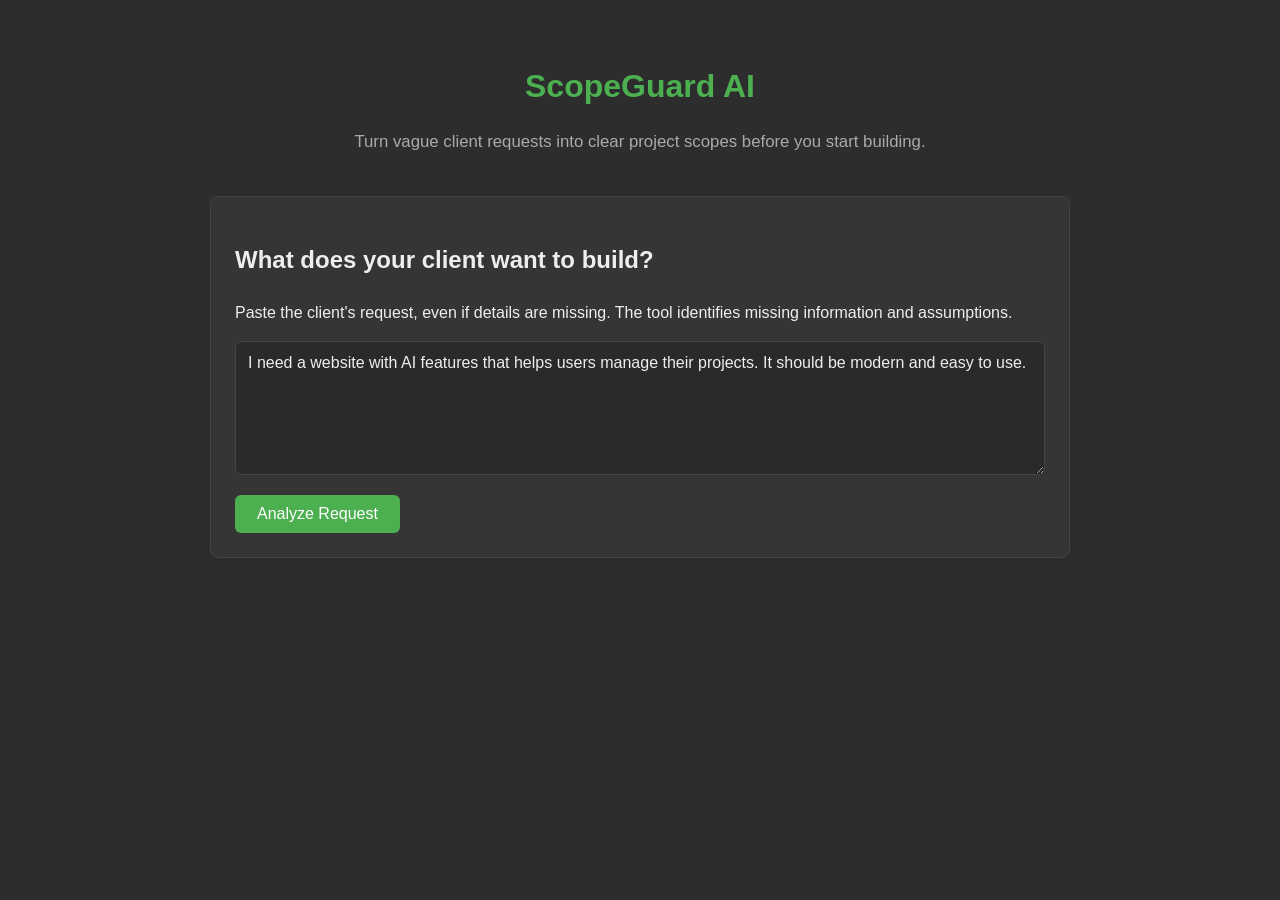
<file: index.html>
<!DOCTYPE html>
<html lang="en">
<head>
  <meta charset="UTF-8">
  <meta name="viewport" content="width=device-width, initial-scale=1.0">
  <title>ScopeGuard AI</title>
  <link rel="stylesheet" href="style.css">
</head>
<body>
  <header>
    <h1>ScopeGuard AI</h1>
    <p class="tagline">Turn vague client requests into clear project scopes before you start building.</p>
  </header>

  <main>
    <section class="input-section" aria-label="Client request input">
      <h2>What does your client want to build?</h2>
      <p>Paste the client's request, even if details are missing. The tool identifies missing information and assumptions.</p>
      <textarea id="requestInput" rows="6" placeholder="Example: I need a website with AI features...">I need a website with AI features that helps users manage their projects. It should be modern and easy to use.</textarea>
      <button id="analyzeBtn" onclick="analyzeRequest()">Analyze Request</button>
      <div id="loadingIndicator" class="hidden" aria-live="polite">Analyzing...</div>
      <div id="errorMessage" class="hidden" role="alert"></div>
    </section>

    <section id="clarityNotice" class="notice hidden" aria-label="Clarity notice">
      <strong>Clarity Notice:</strong> The request appears vague or ambiguous. The analysis below is proportional to the available detail.
    </section>

    <section id="outputSection" class="output-section hidden" aria-label="Analysis results">
      <h2>Structured Brief</h2>
      <div id="originalRequestDisplay" class="original-request"></div>

      <article class="section-card" aria-label="Request Summary">
        <h3>Request Summary</h3>
        <div id="requestSummary"></div>
      </article>

      <article class="section-card" aria-label="Tasks and Deliverables">
        <h3>Tasks and Deliverables</h3>
        <div id="tasksDeliverables"></div>
      </article>

      <article class="section-card" aria-label="Open Questions">
        <h3>Open Questions</h3>
        <div id="openQuestions"></div>
      </article>

      <article class="section-card" aria-label="Assumptions">
        <h3>Assumptions</h3>
        <div id="assumptions"></div>
      </article>

      <article class="section-card" aria-label="Scope Boundaries">
        <h3>Scope Boundaries</h3>
        <div id="scopeBoundaries"></div>
      </article>

      <article class="section-card" aria-label="Acceptance Criteria">
        <h3>Acceptance Criteria</h3>
        <div id="acceptanceCriteria"></div>
      </article>
    </section>
  </main>

  <script src="app.js"></script>
</body>
</html>
</file>
<file: style.css>
:root {
  --bg: #2d2d2d;
  --surface: #353535;
  --text: #eee;
  --accent-green: #4CAF50;
  --accent-yellow: #FFC107;
  --accent-red: #F44336;
  --border: #444;
}

* { box-sizing: border-box; }

body {
  font-family: -apple-system, BlinkMacSystemFont, 'Segoe UI', Roboto, sans-serif;
  background-color: var(--bg);
  color: var(--text);
  line-height: 1.6;
  max-width: 900px;
  margin: 0 auto;
  padding: 40px 20px;
}

header { text-align: center; margin-bottom: 40px; }
h1 { color: var(--accent-green); margin-bottom: 4px; }
.tagline { color: #aaa; font-size: 1.05rem; }

.input-section, .output-section { background: var(--surface); padding: 24px; border-radius: 8px; margin-bottom: 24px; border: 1px solid var(--border); }

textarea {
  width: 100%;
  background: #2a2a2a;
  color: var(--text);
  border: 1px solid var(--border);
  border-radius: 6px;
  padding: 12px;
  font-family: inherit;
  font-size: 1rem;
  resize: vertical;
}

button {
  margin-top: 12px;
  padding: 10px 22px;
  background: var(--accent-green);
  color: #fff;
  border: none;
  border-radius: 6px;
  font-size: 1rem;
  cursor: pointer;
}
button:hover { filter: brightness(1.1); }

.notice {
  background: #3a3000;
  border-left: 4px solid var(--accent-yellow);
  padding: 14px 18px;
  border-radius: 6px;
  margin-bottom: 24px;
  color: #ffe082;
}

.section-card {
  background: #2d2d2d;
  border: 1px solid var(--border);
  border-radius: 6px;
  padding: 16px;
  margin-bottom: 16px;
}
.section-card h3 {
  margin-top: 0;
  color: var(--accent-green);
  border-bottom: 1px solid var(--border);
  padding-bottom: 8px;
}

.hidden { display: none; }

.original-request {
  background: #252525;
  padding: 12px;
  border-radius: 6px;
  margin-bottom: 20px;
  border-left: 3px solid var(--accent-green);
  font-style: italic;
  color: #ccc;
}
</file>
